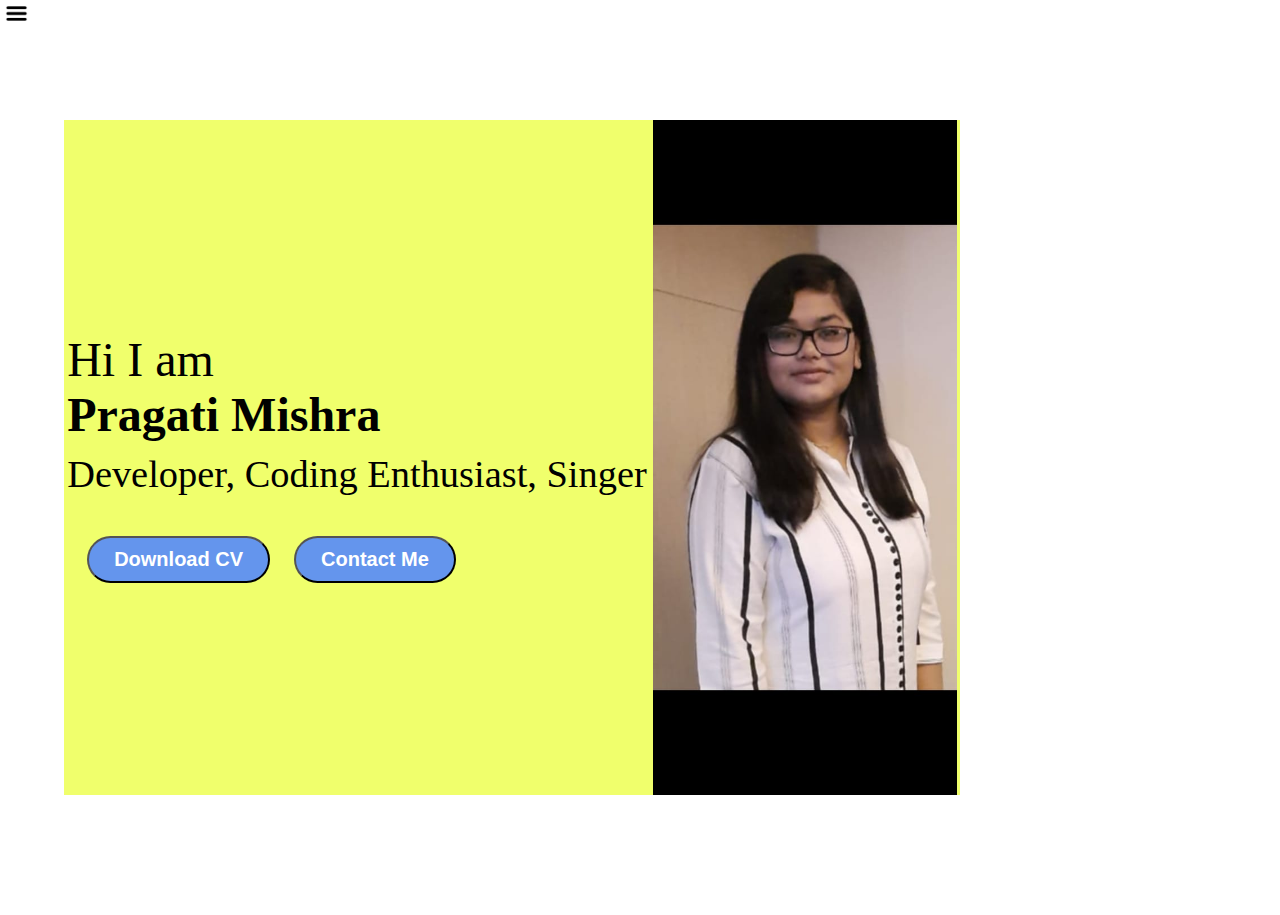
<file: index.html>
<!DOCTYPE html>
<html lang="en">

<head>
    <meta charset="UTF-8">
    <meta http-equiv="X-UA-Compatible" content="IE=edge">
    <meta name="viewport" content="width=device-width, initial-scale=1.0">
    <title>Pragati Mishra- Web Developer,Programmer</title>
    <link rel="stylesheet" href="style.css">
    
</head>

<body>
    <div class="container">
        <div class="sidebar sidebarGo">
            <nav>
              <p class="name"> PRAGATI MISHRA</p> 
                <ul>
                    <li> <a href="/">Home</a></li>
                    <li><a href="/intro.html">My Intro</a></li>
                    <li><a href="/services.html">Services</a></li>
                    <li><a href="/blog.html">Blog</a></li>
                    <li><a href="/contact.html">Contact Me</a></li>
                </ul>
            </nav>
           
        </div>

        <div class="main">
            <div class="hamburger">
                <img class="ham" src="ham.png" alt="" width="23px">
                <img class="cross" src="cross.png" alt="" width="23px">
            </div>
          <div class="infoContainer">
              <div class="devInfo">
                  <div class="hello">Hi I am</div>
                  <div class="name">Pragati Mishra</div>
                  <div class="about">Developer, Coding Enthusiast, Singer</div>
                  <div class="buttons">
                      <a href="/cv.txt" target="_blank">
                      <button>Download CV</button></a>
                      <a href="/contact.html">
                      <button>Contact Me</button></a>
                  </div>
              </div>
              <div class="devPic"><img src="form.jpg" alt="Pragati"
                 height="400px"></div>
          </div>
        </div>
    </div>
</body>
<script src="/index.js"></script>
</html>
</file>
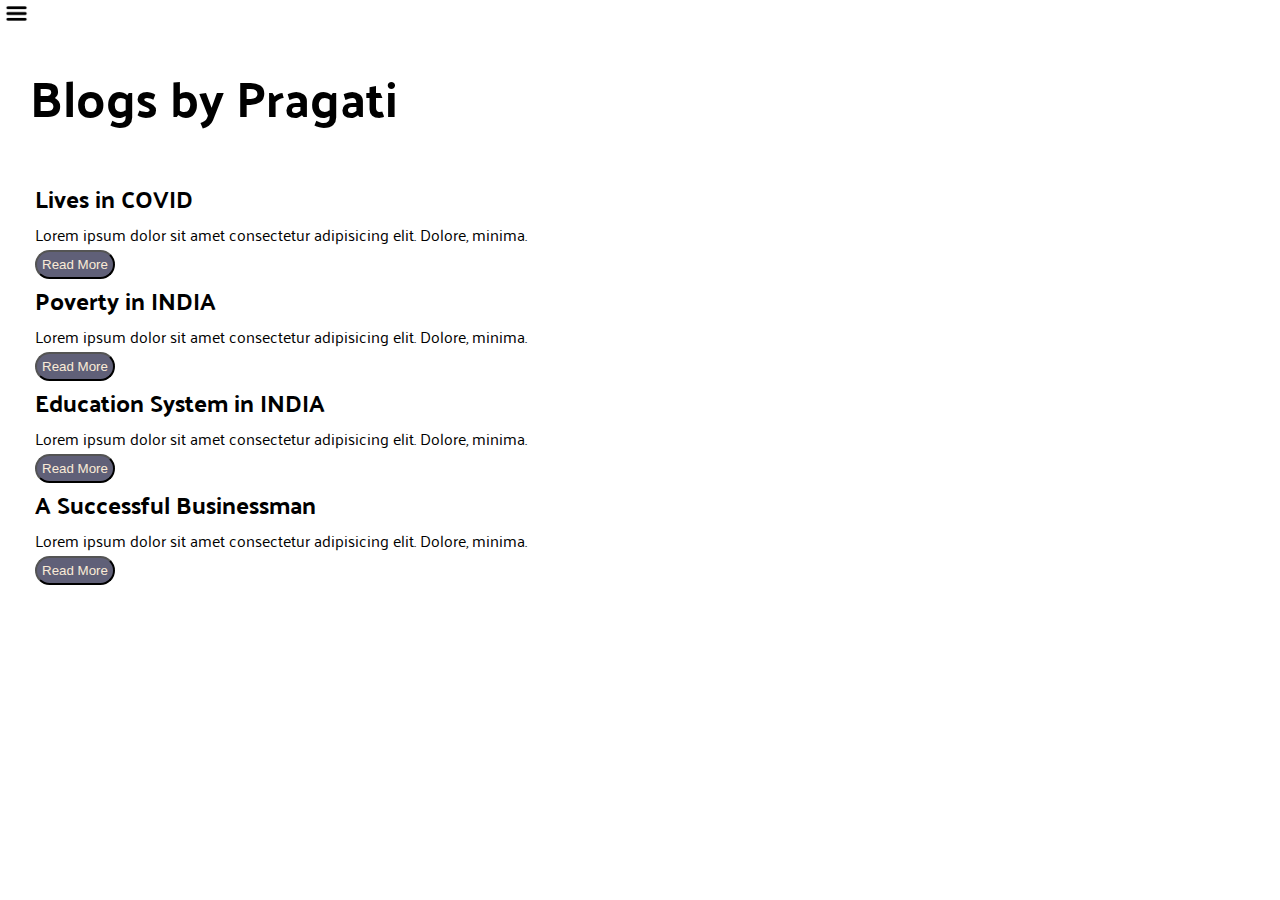
<file: blog.html>
<!DOCTYPE html>
<html lang="en">

<head>
    <meta charset="UTF-8">
    <meta http-equiv="X-UA-Compatible" content="IE=edge">
    <meta name="viewport" content="width=device-width, initial-scale=1.0">
    <title>Pragati Mishra- Web Developer,Programmer</title>
    <link rel="stylesheet" href="style.css">
    
</head>

<body>
    <div class="container">
        <div class="sidebar sidebarGo">
            <nav>
              <p class="name"> PRAGATI MISHRA</p> 
                <ul>
                    <li> <a href="/">Home</a></li>
                    <li><a href="/intro.html">My Intro</a></li>
                    <li><a href="/services.html">Services</a></li>
                    <li><a href="/blog.html">Blog</a></li>
                    <li><a href="/contact.html">Contact Me</a></li>
                </ul>
            </nav>
           
        </div>

        <div class="main">
            <div class="hamburger">
                <img class="ham" src="ham.png" alt="" width="23px">
                <img class="cross" src="cross.png" alt="" width="23px">
            </div>
          <div class="blogContainer">
              <h1>Blogs by Pragati</h1>
              <div class="blogItem">
               <h2>Lives in COVID</h2>
               <p>Lorem ipsum dolor sit amet consectetur adipisicing elit. Dolore, minima.</p>
               <button class="btn2">Read More</button>
               <h2>Poverty in INDIA</h2>
               <p>Lorem ipsum dolor sit amet consectetur adipisicing elit. Dolore, minima.</p>
               <button class="btn2">Read More</button>
               <h2>Education System in INDIA</h2>
               <p>Lorem ipsum dolor sit amet consectetur adipisicing elit. Dolore, minima.</p>
               <button class="btn2">Read More</button>
               <h2>A Successful Businessman</h2>
               <p>Lorem ipsum dolor sit amet consectetur adipisicing elit. Dolore, minima.</p>
               <button class="btn2">Read More</button>
              </div>
          </div>
    </div>
    <script src="/index.js"></script>
</body>

</html>
</file>
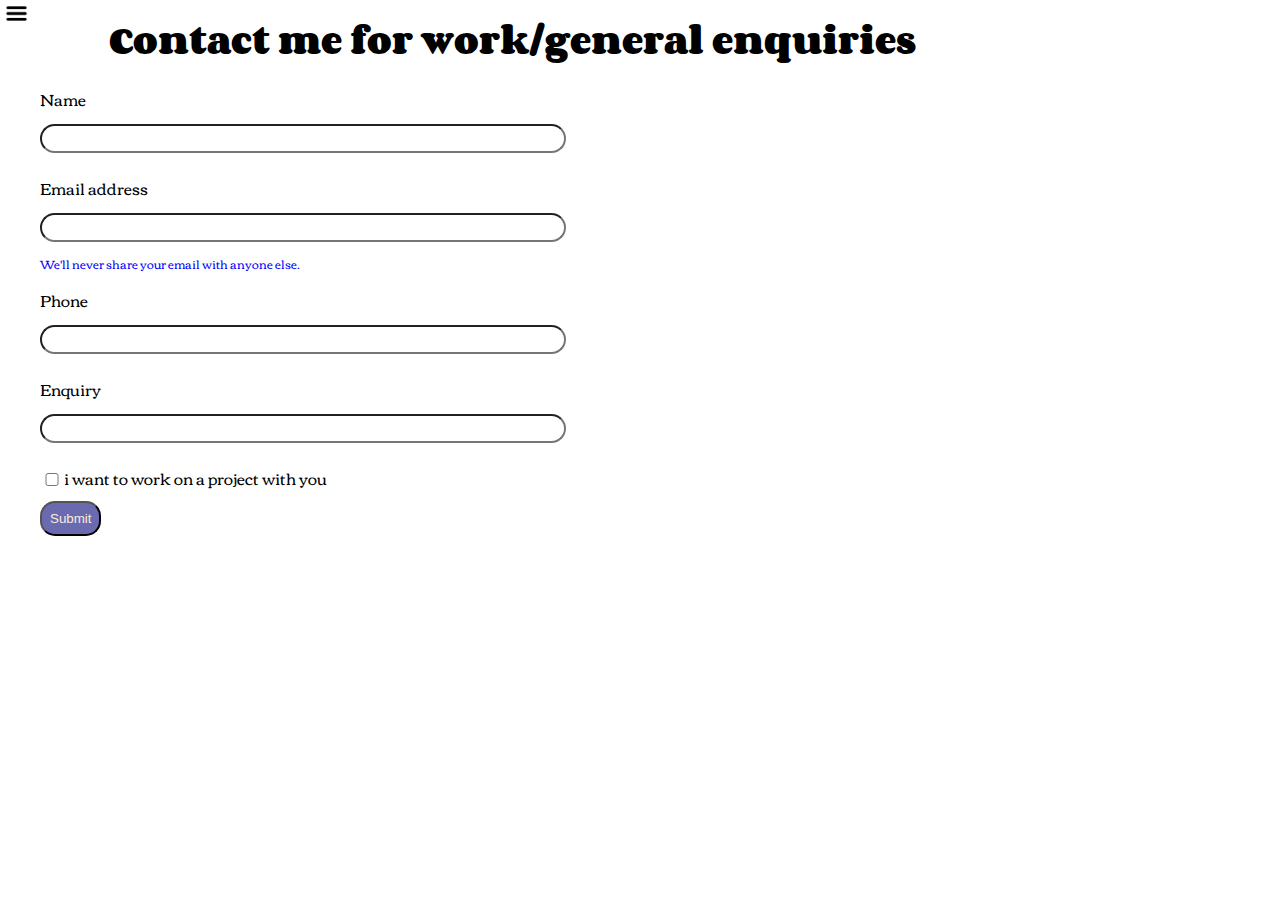
<file: contact.html>
<!DOCTYPE html>
<html lang="en">

<head>
    <meta charset="UTF-8">
    <meta http-equiv="X-UA-Compatible" content="IE=edge">
    <meta name="viewport" content="width=device-width, initial-scale=1.0">
    <title>Pragati Mishra- Web Developer,Programmer</title>
    <link rel="stylesheet" href="style.css">
    
</head>

<body>
    <div class="container">
        <div class="sidebar sidebarGo">
            <nav>
              <p class="name"> PRAGATI MISHRA</p> 
                <ul>
                    <li> <a href="/">Home</a></li>
                    <li><a href="/intro.html">My Intro</a></li>
                    <li><a href="/services.html">Services</a></li>
                    <li><a href="/blog.html">Blog</a></li>
                    <li><a href="/contact.html">Contact Me</a></li>
                </ul>
            </nav>
           
        </div>

        <div class="main">
          <div class="hamburger">
            <img class="ham" src="ham.png" alt="" width="23px">
            <img class="cross" src="cross.png" alt="" width="23px">
        </div>
          <div class="contactForm">
            <h1>Contact me for work/general enquiries</h1>
            <form>
                <div class="mb-3">
                  <label for="clientemail" class="form-label">Name</label>
                  <input type="name" class="form-control" id="exampleInputEmail1" aria-describedby="emailHelp">
                  <div id="clientemail" class="form-text"></div>
                </div>
                <div class="mb-3">
                  <label for="clientemail" class="form-label">Email address</label>
                  <input type="email" class="form-control" id="exampleInputEmail1" aria-describedby="emailHelp">
                  <div id="clientemail" class="form-text">We'll never share your email with anyone else.</div>
                </div>
                <div class="mb-3">
                  <label for="clientphone" class="form-label">Phone</label>
                  <input type="phone" class="form-control" id="clientphone">
                </div>
                <div class="mb-3">
                  <label for="clientemail" class="form-label">Enquiry</label>
                  <input type="name" class="form-control" id="exampleInputEmail1" aria-describedby="emailHelp">
                  <div id="clientemail" class="form-text"></div>
                </div>
                <div id="form-check">
                  <input type="checkbox" class="form-check-input" id="isclient">
                  <label class="form-check-label" for="isclient">i want to work on a project with you</label>
                </div>
                <button type="submit" class="btn">Submit</button>
              </form> 
          </div>
        </div>
    </div>
    <script src="/index.js"></script>
</body>

</html>
</file>
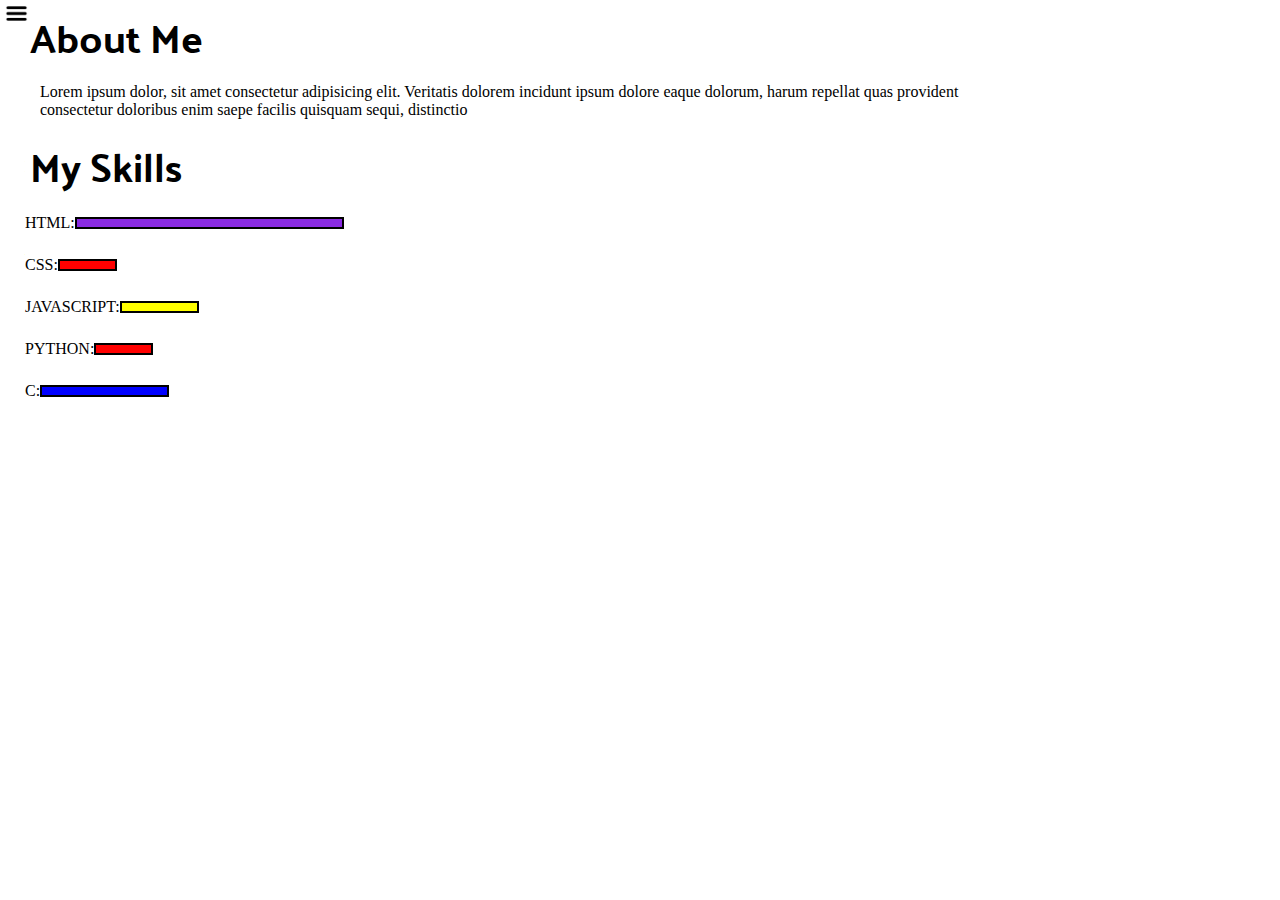
<file: intro.html>
<!DOCTYPE html>
<html lang="en">

<head>
    <meta charset="UTF-8">
    <meta http-equiv="X-UA-Compatible" content="IE=edge">
    <meta name="viewport" content="width=device-width, initial-scale=1.0">
    <title>Pragati Mishra- Web Developer,Programmer</title>
    <link rel="stylesheet" href="style.css">

</head>

<body>
    <div class="container">
        <div class="sidebar sidebarGo">
            <nav>
                <p class="name"> PRAGATI MISHRA</p>
                <ul>
                    <li> <a href="/">Home</a></li>
                    <li><a href="/intro.html">My Intro</a></li>
                    <li><a href="/services.html">Services</a></li>
                    <li><a href="/blog.html">Blog</a></li>
                    <li><a href="/contact.html">Contact Me</a></li>
                </ul>
            </nav>

        </div>

        <div class="main">
            <div class="hamburger">
                <img class="ham" src="ham.png" alt="" width="23px">
                <img class="cross" src="cross.png" alt="" width="23px">
            </div>
            <h1 class="self">About Me</h1>
            <p class="self-p">Lorem ipsum dolor, sit amet consectetur adipisicing elit. Veritatis dolorem incidunt ipsum dolore eaque
                dolorum, harum repellat quas provident consectetur doloribus enim saepe facilis quisquam sequi,
                distinctio</p>
            <h2 class="self">My Skills</h2>
            <div class="skillContainer">
               <div class="skillItem"> HTML: <div class="skill hundred"></div></div>
               <div class="skillItem"> CSS: <div class="skill"></div></div>
               <div class="skillItem"> JAVASCRIPT:<div class="skill t5"></div></div>
               <div class="skillItem"> PYTHON:<div class="skill"></div></div>
               <div class="skillItem"> C: <div class="skill fifty"></div></div> 
            </div>
        </div>
        <script src="/index.js"></script>
</body>

</html>
</file>
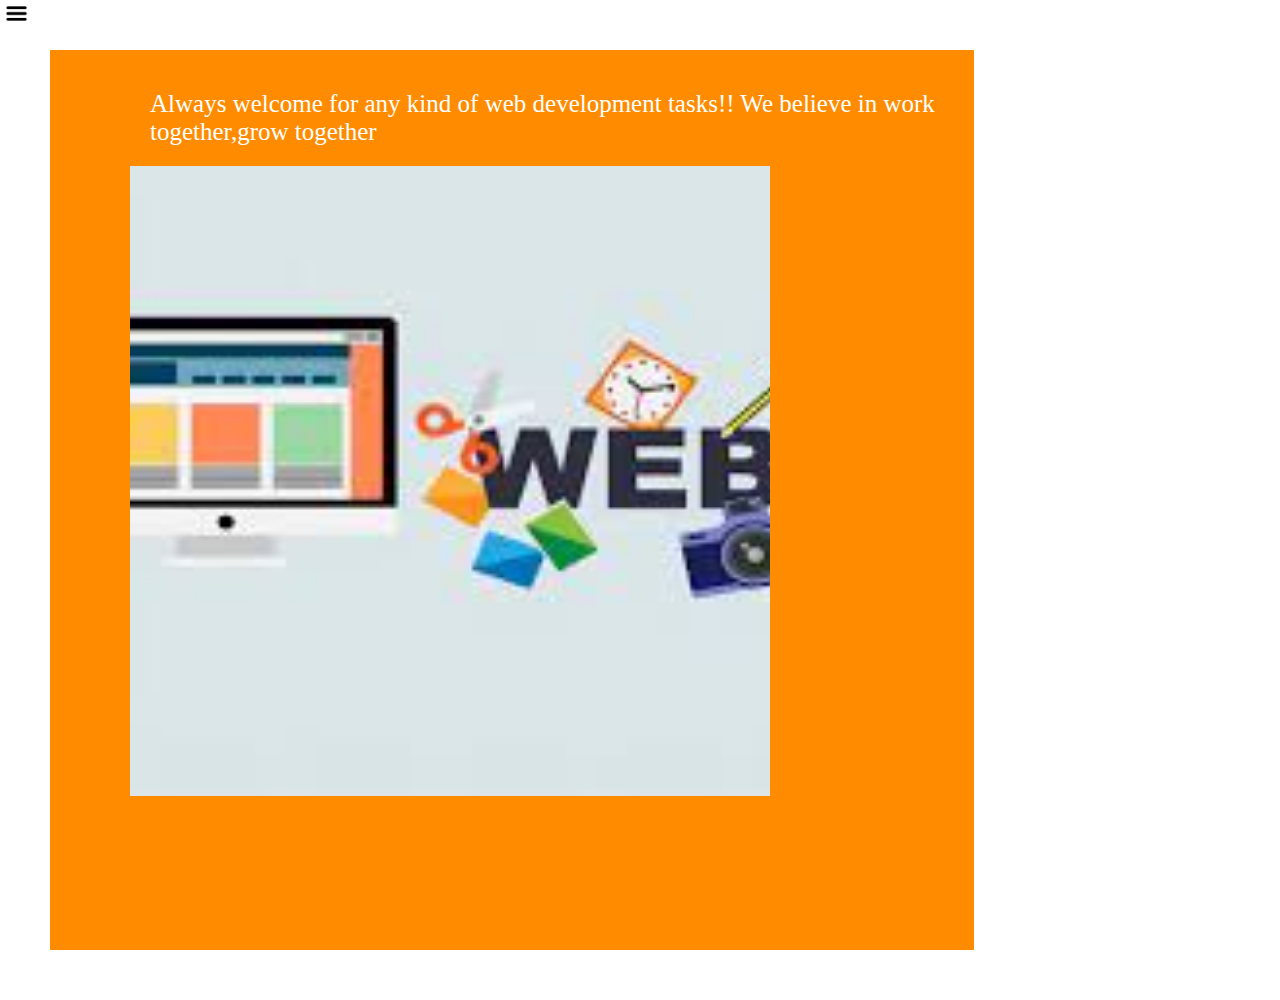
<file: services.html>
<!DOCTYPE html>
<html lang="en">

<head>
    <meta charset="UTF-8">
    <meta http-equiv="X-UA-Compatible" content="IE=edge">
    <meta name="viewport" content="width=device-width, initial-scale=1.0">
    <title>Pragati Mishra- Web Developer,Programmer</title>
    <link rel="stylesheet" href="style.css">
    
</head>

<body>
    <div class="container">
        <div class="sidebar sidebarGo">
            <nav>
              <p class="name"> PRAGATI MISHRA</p> 
                <ul>
                    <li> <a href="/">Home</a></li>
                    <li><a href="/intro.html">My Intro</a></li>
                    <li><a href="/services.html">Services</a></li>
                    <li><a href="/blog.html">Blog</a></li>
                    <li><a href="/contact.html">Contact Me</a></li>
                </ul>
            </nav>
           
        </div>

        <div class="main">
            <div class="hamburger">
                <img class="ham" src="ham.png" alt="" width="23px">
                <img class="cross" src="cross.png" alt="" width="23px">
            </div>
         <div class="bg">
         <p class="para">Always welcome for any kind of web development tasks!! We believe in work together,grow together</p>
         <div class="bg-img"></div>
         </div>
        </div>
    </div>
    <script src="/index.js"></script>
</body>

</html>
</file>
<file: style.css>
@import url('https://fonts.googleapis.com/css2?family=Oswald:wght@300&display=swap');
@import url('https://fonts.googleapis.com/css2?family=Corben&display=swap');
@import url('https://fonts.googleapis.com/css2?family=Palanquin:wght@100&display=swap');

*{
    margin: 0;
    padding: 0;
}
.sidebar{
    background-color: grey;
    width: 400px;
    font-family: 'Oswald', sans-serif;
    height: 100vh;
}
.sidebar nav{
    padding: 25px;
}

.sidebar nav li{
    list-style: none;
    font-size: 30px;
    font-weight: bold;
    padding: 15px 0;
}
.name{
    color: black;
    font-weight: 700;
    font-size: 20px;
}
.main{
    background-color :white;
    width: 80vw;
}
.container{
    display: flex;
}

.infoContainer{
    background-color: rgb(240, 255, 108);
    height: 75vh;
    width: 70vw;
    margin: 120px auto;
    display: flex;
    justify-content: space-around;
}

.devPic img{
    height:75vh;
}

.devInfo{
    display: flex;
    flex-direction: column;
    justify-content: center;
}

.name{
font-size: 3em;
}
.hello{
font-size:3em;
}
.about{
font-size: 2.4em;
padding-top: 10px;
}
.buttons{
    margin-top: 40px;
}
.buttons button{
      padding:10px 25px;
      border-radius: 30px;
      color: white;
      background-color: cornflowerblue;
      font-weight: bold;
      font-size: 20px;
      margin-left: 20px;
      cursor: pointer;
}
.buttons button:hover{
 background-color: antiquewhite;
 color: aqua;
}

.sidebar ul li{
    list-style: none;
    font-size: 25px;
    padding: 20px 0;
}

.sidebar ul li a{
    text-decoration: none;
    color: black;
}

.contactForm{
    font-family: 'Corben', cursive;
    padding-top: 80px;
    padding: 0 40px;
}

.contactForm h1{
 text-align: center;
 padding: 10px;
}

.contactForm form div{
    padding: 5px 0;
    display: flex;
    flex-direction: column;
}

.contactForm form div input{
   width: 40vw;
   border-radius: 20px;
   margin: 10px 0;
   padding: 5px;
}

.contactForm form div.form-text{
    font-size: 12px;
    color: blue;
    margin: 0;padding: 0;
}
#form-check{
    flex-direction: row;
}
#form-check input{
    width: 24px;
    margin-top: 10px;
}

.btn{
    padding: 8px 8px;
    border-radius: 15px;
    background-color: rgb(106, 106, 177);
    color: antiquewhite;
}
.btn:hover{
    color: rgb(106, 106, 177);
    background-color: antiquewhite;
}

.blogItem{
margin: 20px;
font-family: 'Palanquin', sans-serif;
padding: 15px;
}
.blogContainer h1{
    font-family: 'Palanquin', sans-serif;
    margin-left: 30px;
    padding-top: 1em;
    font-size: 50px;
}
.blogItem .btn2{
    padding: 5px 5px;
    border-radius: 17px;
    background-color: rgb(96, 96, 120);
    color: antiquewhite;
}
.blogItem .btn2:hover{
color: rgb(96, 96, 120);
  background-color: antiquewhite;
}

.self{
    font-family: 'Palanquin', sans-serif;
    margin-left: 30px;
    font-size: 40px; 
    font-weight: bold;
}
.self-p{
    margin-left: 30px;
    padding: 10px;
}
.skillItem{
    display: flex;
    align-items: center;
    padding: 12px;
    padding-left: 25px;
}
.skill{
    width: 55px;
    height: 8px;
    background-color: red;
    border: 2px solid black;
}
.hundred{
    width: 265px;
    background-color: blueviolet;
}
.fifty{
    width: 125px;
    background-color: blue;
}
.t5{
    width: 75px;
    background-color: yellow;
}
.bg{
    background-color: darkorange;
    color: white;
    height: 100vh;
    margin: 50px;
    padding-left: 80px;
}
.para{
    padding: 20px;
    padding-top: 40px;
    font-size: 25px;
}

.bg-img{
    width: 50vw;
    height: 70vh;
    background-image:url('/webpage.jpg');
    background-repeat: no-repeat;
    background-size:cover;
}
.sidebarGo{
    transform: translate(-443px , 0);
    position: absolute;
}
.hamburger{
    position: absolute;
    cursor: pointer;
    top: 2px;
    left: 5px;
}
.cross{
    margin-left: 330px;
}
@media (max-width:1000px) {
    .sidebar{
        position: absolute;
    }
    .devPic{
        display: none;
    }
    .devInfo{
        font-size: 10px;
    }
    .buttons button{
        font-size: 14px;
        border-radius: 3em;
    }
}
</file>
